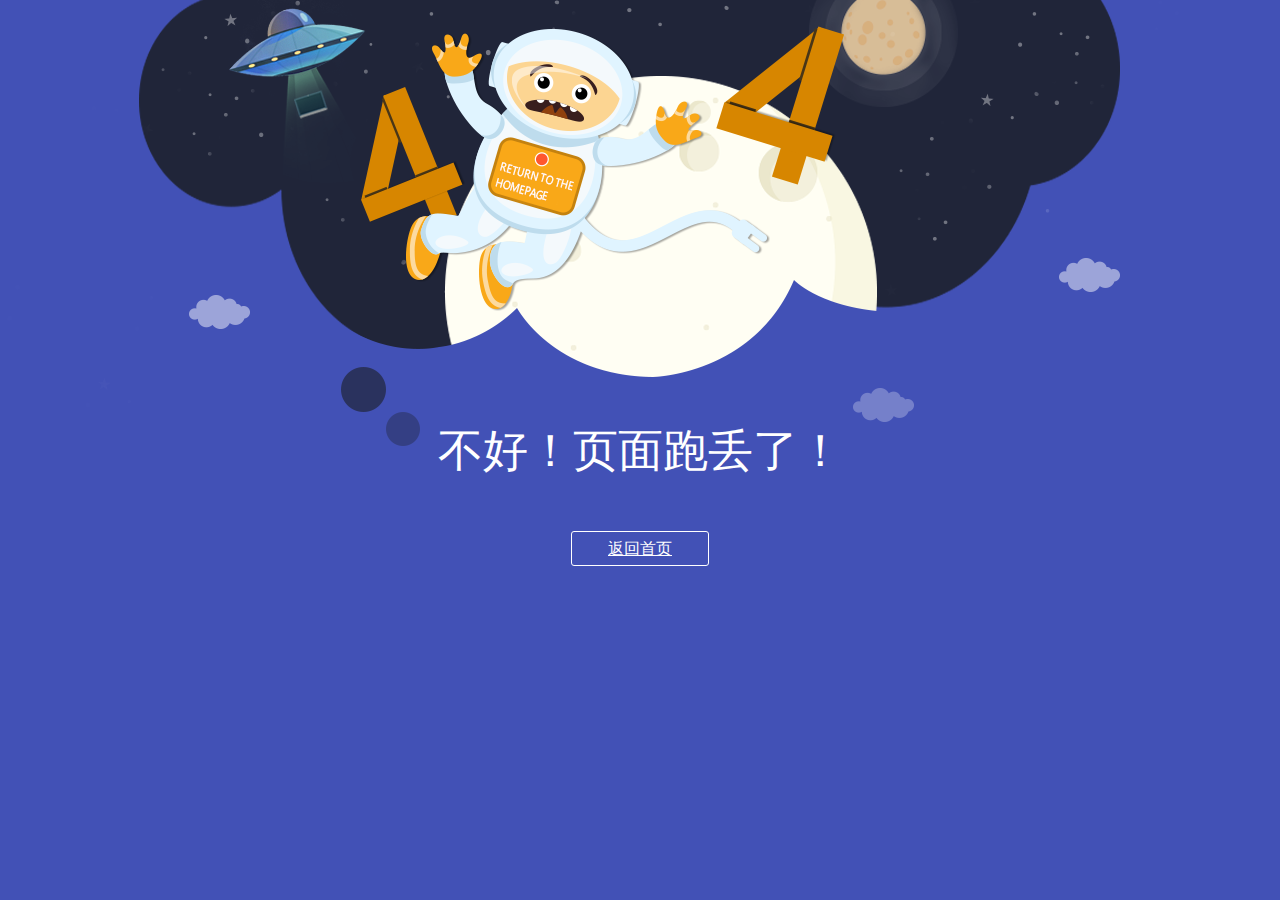
<file: 404/1/index.html>
<!doctype html>
<html>
<head>

<meta charset="utf-8">
<link rel="shortcut icon" href="/favicon.ico" />
<meta charset="utf-8">
<meta name="renderer" content="webkit">
<meta http-equiv="X-UA-Compatible" content="IE=edge">
<title>4 0 4</title>


<link rel="shortcut icon" href="favicon.ico" />
<link rel="stylesheet" type="text/css" href="http://s1.hlasw.com/static/css/idangerous.swiper.css">
<link rel="stylesheet" type="text/css" href="http://s1.hlasw.com/static/css/base.css">

<script src="http://s1.hlasw.com/js/jquery.min.js"></script>
<script src="http://s1.hlasw.com/js/nav.js"></script>

<script src="http://s1.hlasw.com/js/index-floatright.js"></script>
<script src="http://s1.hlasw.com/js/zzidcsolu.js"></script>
<script src="http://s1.hlasw.com/js/win.js"></script>
<script src="http://s1.hlasw.com/js/idangerous.swiper.min.js"></script>
<script src="http://s1.hlasw.com/js/gainet.core.js"></script>


<style media="screen">
	.wrong-bg{position:absolute;;top:0;left:0;background:#4251b6 url(images/m20170425img1.png) top center no-repeat;width:100%;height:100%;overflow:hidden;min-width:1200px;min-height:768px}
    .wrong-tit{font-weight:lighter;font-size:45px;color:#fff;margin-top:416px;text-align:center;line-height:70px;}
    .wrong-con{font-size:25px;font-weight:lighter;color:#fff;line-height:56px;text-align:center;letter-spacing:2px}
    .wrong-alist{text-align:center;margin-top:25px}
    .wrong-a{display:inline-block;width:136px;height:33px;border:1px solid #fff;text-align:center;line-height:33px;border-radius:3px;color:#fff;font-size:16px;transition:all .3s ease-out}
    .mright146{margin-right:146px}
    .wrong-a:hover{border:1px solid #fff;background:#fff;color:#4251b6}
  </style>
</head>
<body>
     <div class="wrong-bg">
       <div class="zzidc-auto">
          <p class="wrong-tit">不好！页面跑丢了！</p>
          <div class="wrong-alist">
             <a href="./" class="wrong-a">返回首页</a>
          </div>
       </div>
     </div>
  </body>
</html>
</file>
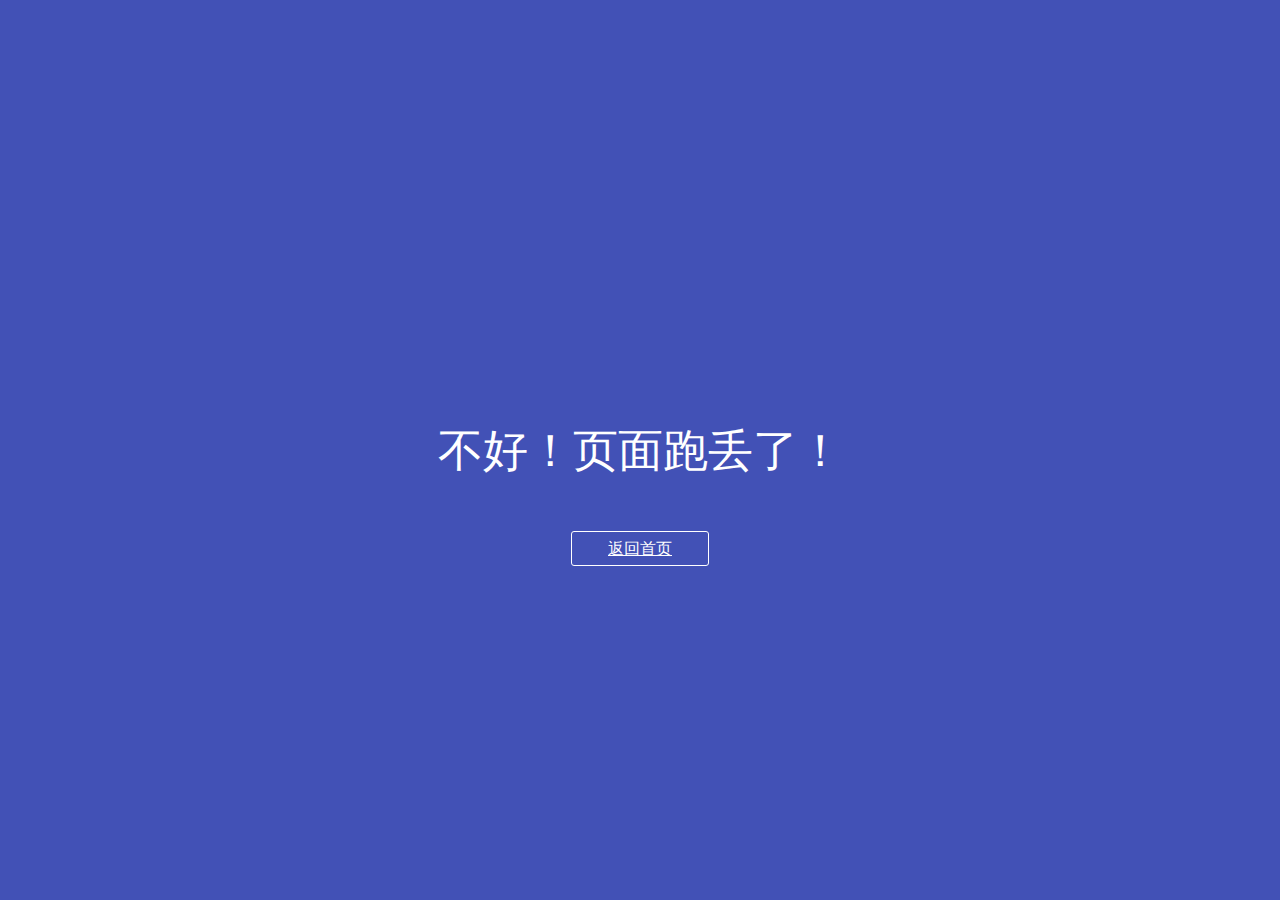
<file: 404/style1/index.html>
<!doctype html>
<html>
<head>

<meta charset="utf-8">
<link rel="shortcut icon" href="/favicon.ico" />
<meta charset="utf-8">
<meta name="renderer" content="webkit">
<meta http-equiv="X-UA-Compatible" content="IE=edge">
<title>4 0 4</title>


<link rel="shortcut icon" href="favicon.ico" />
<link rel="stylesheet" type="text/css" href="https://raw.githubusercontent.com/iboyan/static-files/main/404/style1/static/css/idangerous.swiper.css">
<link rel="stylesheet" type="text/css" href="https://raw.githubusercontent.com/iboyan/static-files/main/404/style1/static/css/base.css">

<script src="https://raw.githubusercontent.com/iboyan/static-files/main/404/style1/js/jquery.min.js"></script>
<script src="https://raw.githubusercontent.com/iboyan/static-files/main/404/style1/js/nav.js"></script>

<script src="https://raw.githubusercontent.com/iboyan/static-files/main/404/style1/js/index-floatright.js"></script>
<script src="https://raw.githubusercontent.com/iboyan/static-files/main/404/style1/js/zzidcsolu.js"></script>
<script src="https://raw.githubusercontent.com/iboyan/static-files/main/404/style1/js/win.js"></script>
<script src="https://raw.githubusercontent.com/iboyan/static-files/main/404/style1/js/idangerous.swiper.min.js"></script>
<script src="https://raw.githubusercontent.com/iboyan/static-files/main/404/style1/js/gainet.core.js"></script>

<style media="screen">
	.wrong-bg{position:absolute;;top:0;left:0;background:#4251b6 url(https://raw.githubusercontent.com/iboyan/static-files/main/404/style1/images/m20170425img1.png) top center no-repeat;width:100%;height:100%;overflow:hidden;min-width:1200px;min-height:768px}
    .wrong-tit{font-weight:lighter;font-size:45px;color:#fff;margin-top:416px;text-align:center;line-height:70px;}
    .wrong-con{font-size:25px;font-weight:lighter;color:#fff;line-height:56px;text-align:center;letter-spacing:2px}
    .wrong-alist{text-align:center;margin-top:25px}
    .wrong-a{display:inline-block;width:136px;height:33px;border:1px solid #fff;text-align:center;line-height:33px;border-radius:3px;color:#fff;font-size:16px;transition:all .3s ease-out}
    .mright146{margin-right:146px}
    .wrong-a:hover{border:1px solid #fff;background:#fff;color:#4251b6}
  </style>
</head>
<body>
     <div class="wrong-bg">
       <div class="zzidc-auto">
          <p class="wrong-tit">不好！页面跑丢了！</p>
          <div class="wrong-alist">
             <a href="./" class="wrong-a">返回首页</a>
          </div>
       </div>
     </div>
  </body>
</html>
</file>
